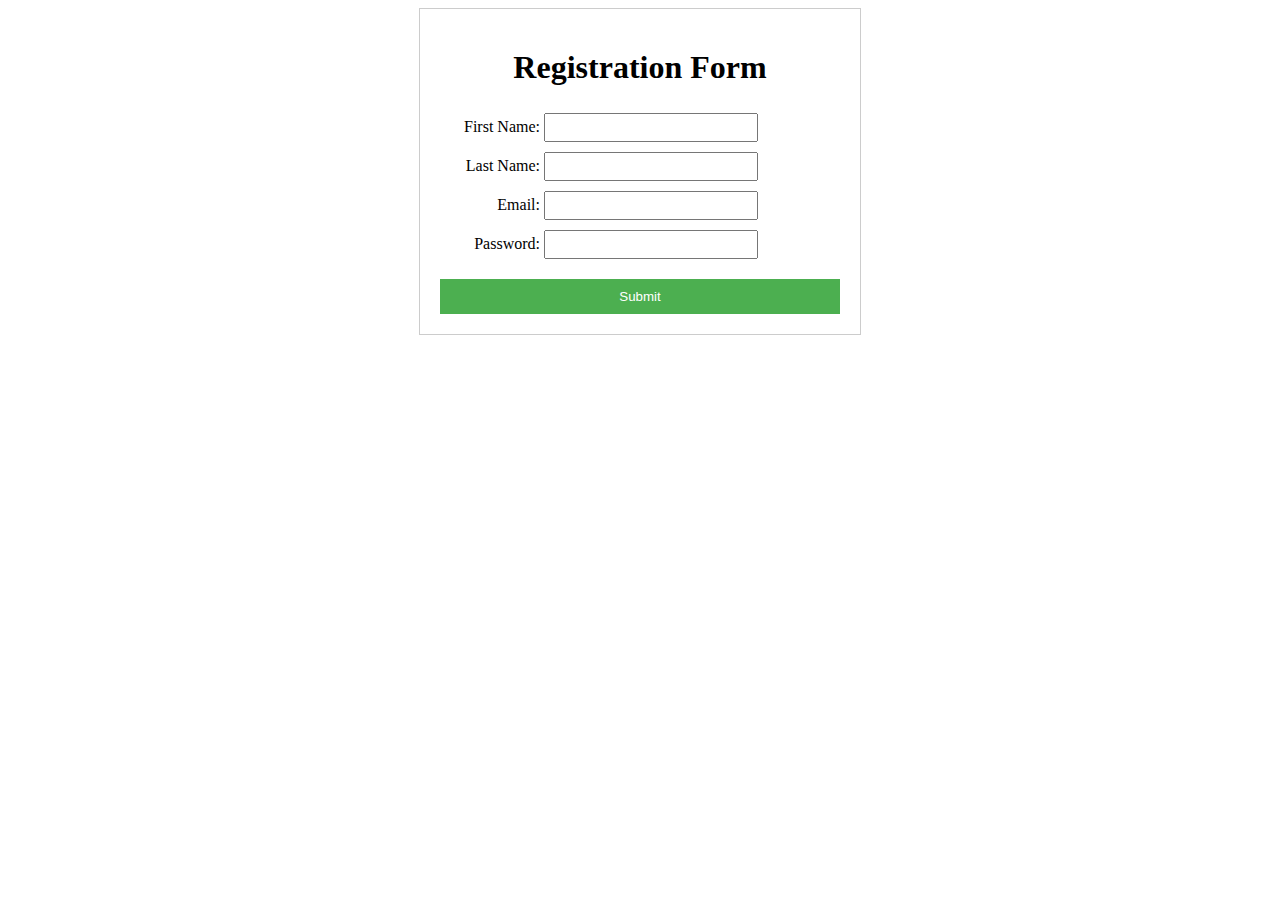
<file: index.html>
<!DOCTYPE html>
<html lang="en">
<head>
    <meta charset="UTF-8">
    <title>Registration Form</title>
    <link rel="stylesheet" href="style.css">
</head>
<body>
    <form id="regForm">
        <h2>Registration Form</h2>
        <div>
            <label for="firstName">First Name:</label>
            <input type="text" id="firstName" name="firstName" required>
        </div>
        <div>
            <label for="lastName">Last Name:</label>
            <input type="text" id="lastName" name="lastName" required>
        </div>
        <div>
            <label for="email">Email:</label>
            <input type="email" id="email" name="email" required>
        </div>
        <div>
            <label for="password">Password:</label>
            <input type="password" id="password" name="password" required>
        </div>
        <button type="submit">Submit</button>
    </form>
    <script src="script.js"></script>
</body>
</html>
</file>
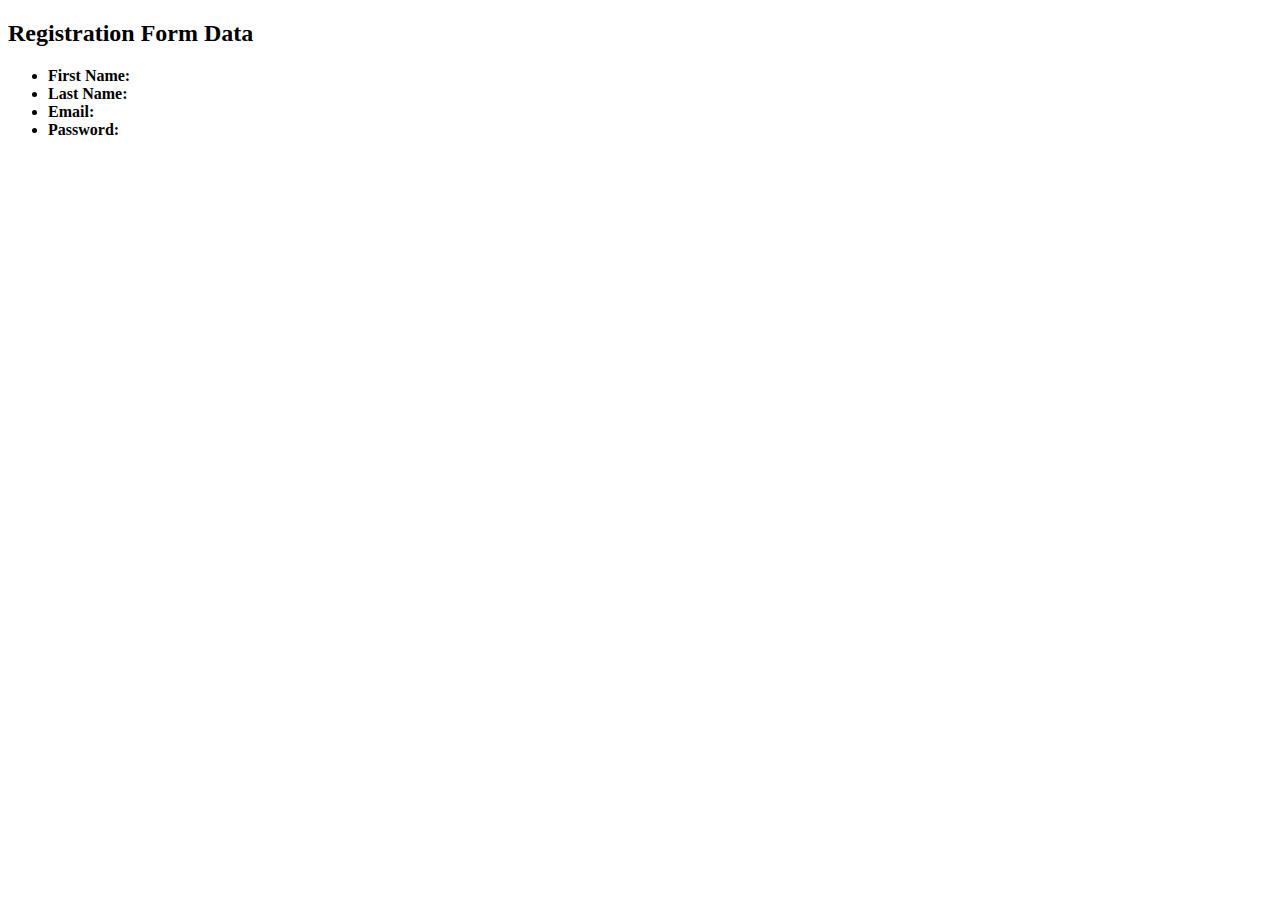
<file: sample.html>
<!DOCTYPE html>
<html lang="en">
<head>
    <meta charset="UTF-8">
    <title>Sample Page</title>
</head>
<body>
    <h2>Registration Form Data</h2>
    <ul>
        <li><strong>First Name:</strong> <span id="firstName"></span></li>
        <li><strong>Last Name:</strong> <span id="lastName"></span></li>
        <li><strong>Email:</strong> <span id="email"></span></li>
        <li><strong>Password:</strong> <span id="password"></span></li>
    </ul>
    <script>
        const data = JSON.parse(localStorage.getItem('
</file>
<file: style.css>
h2 {
    text-align: center;
    font-size: 32px;
    margin-top: 20px;
}

form {
    width: 400px;
    margin: 0 auto;
    border: 1px solid #ccc;
    padding: 20px;
}

label {
    display: inline-block;
    width: 100px;
    text-align: right;
    margin-bottom: 10px;
}

input[type="text"], input[type="email"], input[type="password"] {
    display: inline-block;
    width: 200px;
    padding: 5px;
    margin-bottom: 10px;
}

button[type="submit"] {
    display: block;
    width: 100%;
    padding: 10px;
    margin-top: 10px;
    background-color: #4CAF50;
    color: white;
    border: none;
    cursor: pointer;
}

button[type="submit"]:hover {
    background-color: #45a049;
}
</file>
